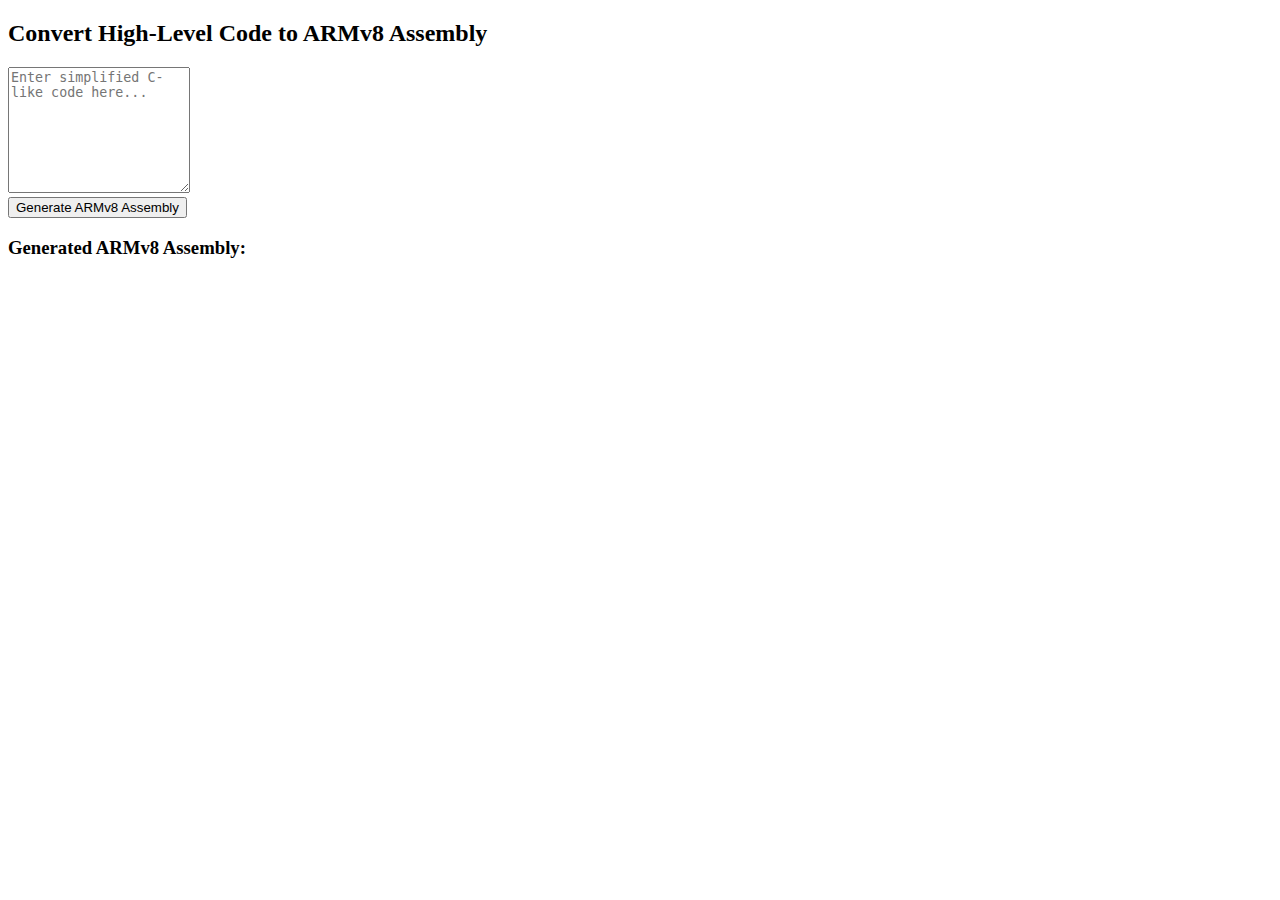
<file: Tanay/ARMv8.html>
<!DOCTYPE html>
<html>
<head>
  <title>High-Level to ARMv8 Generator</title>
</head>
<body>
  <h2>Convert High-Level Code to ARMv8 Assembly</h2>

  <textarea id="inputCode" rows="8" placeholder="Enter simplified C-like code here..."></textarea><br>
  <button id="convertBtn">Generate ARMv8 Assembly</button>

  <h3>Generated ARMv8 Assembly:</h3>
  <pre id="outputAsm"></pre>

  <script src="armv8AST.js"></script>
</body>
</html>
</file>
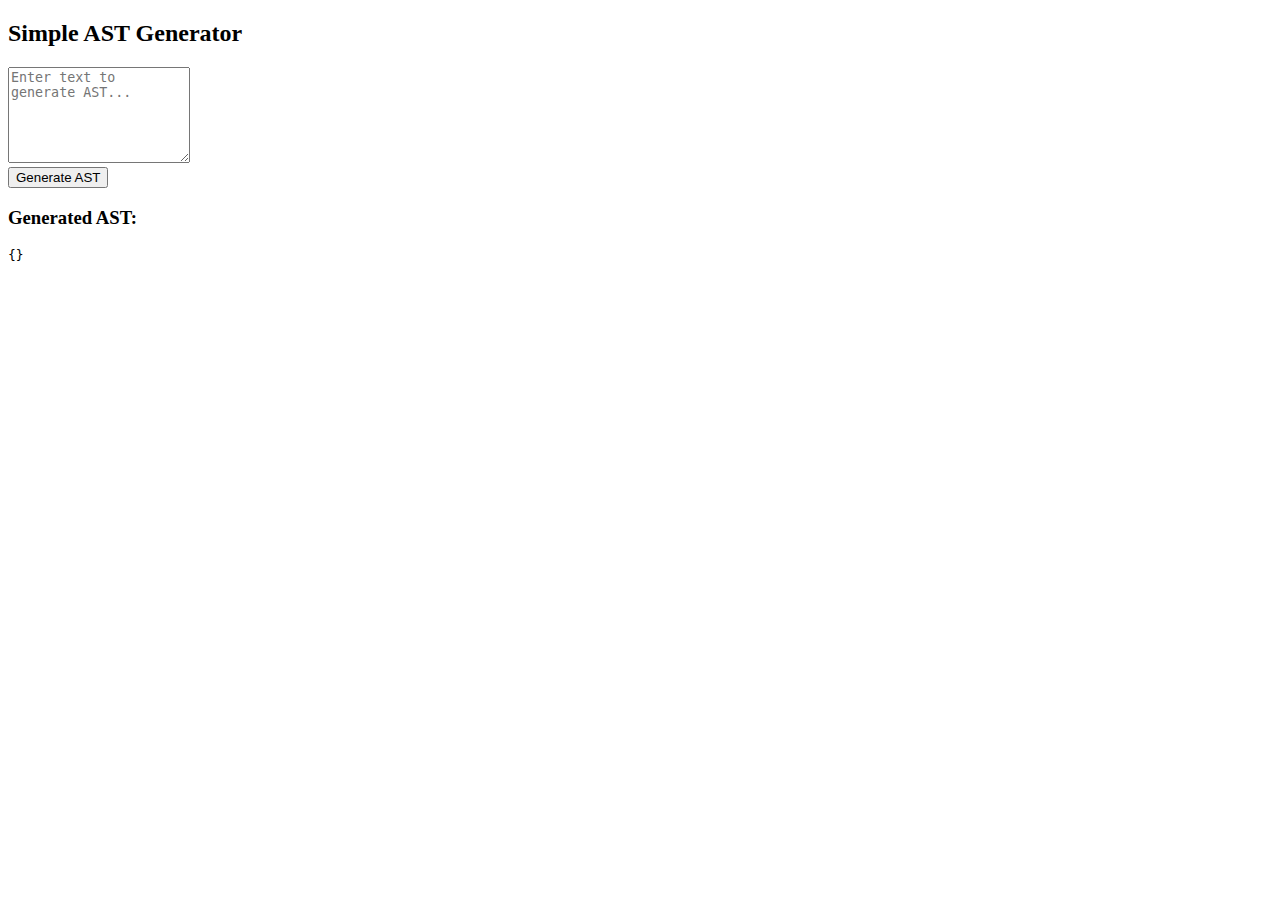
<file: Tanay/AST.html>
<!DOCTYPE html>
<html>
<head>
  <title>AST Generator</title>
</head>
<body>
  <h2>Simple AST Generator</h2>

  <textarea id="inputText" rows="6" placeholder="Enter text to generate AST..."></textarea><br>
  <button id="generateAST">Generate AST</button>

  <h3>Generated AST:</h3>
  <pre id="astOutput">{}</pre>

  <script src="AST.js"></script>
  <script>
    document.getElementById("generateAST").addEventListener("click", () => {
      const input = document.getElementById("inputText").value;
      const ast = generateAST(input);
      document.getElementById("astOutput").textContent = JSON.stringify(ast, null, 2);
    });
  </script>
</body>
</html>
</file>
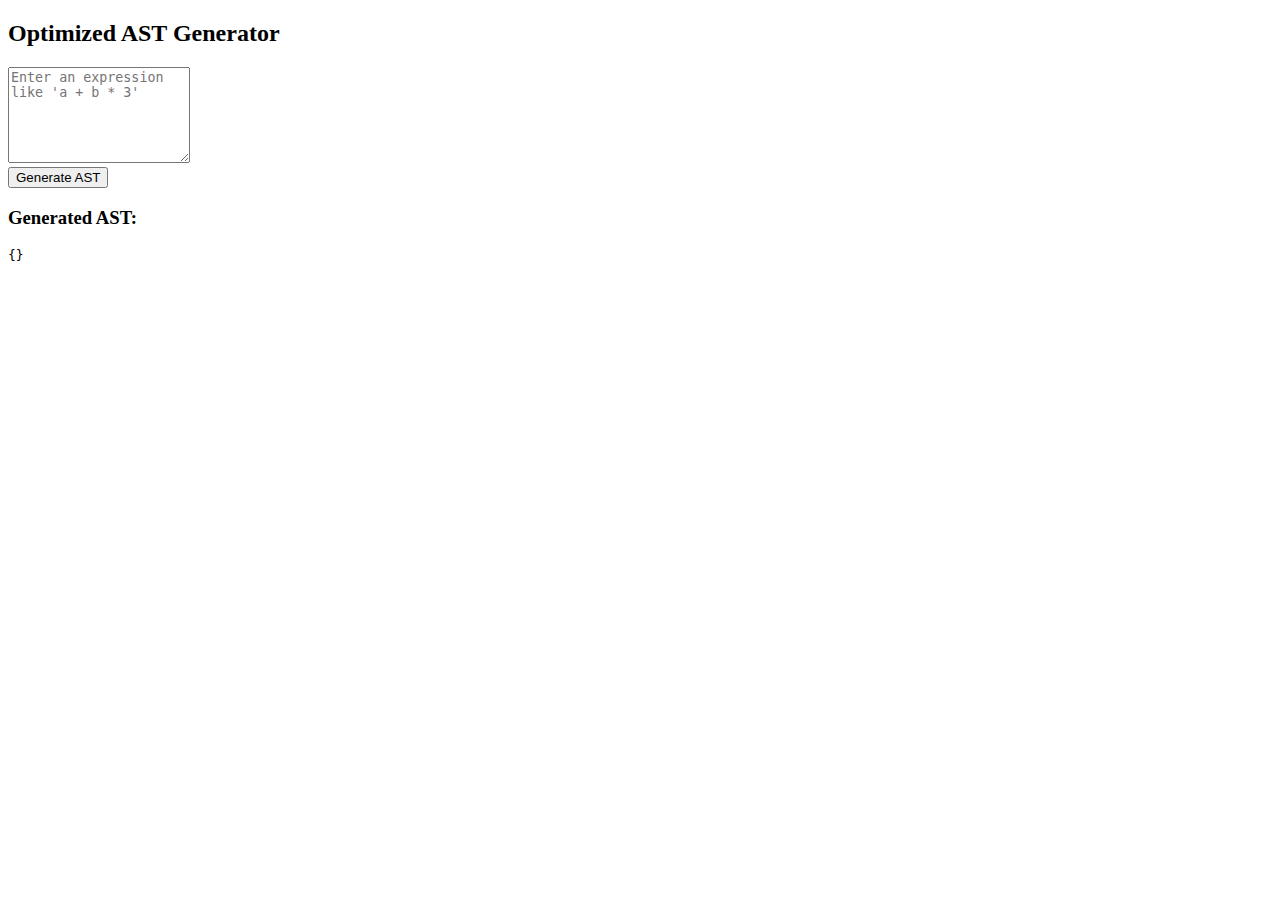
<file: Tanay/OPTIMIZE_AST.html>
<!DOCTYPE html>
<html>
<head>
  <title>Optimized AST Generator</title>
</head>
<body>
  <h2>Optimized AST Generator</h2>

  <textarea id="inputText" rows="6" placeholder="Enter an expression like 'a + b * 3'"></textarea><br>
  <button id="generateAST">Generate AST</button>

  <h3>Generated AST:</h3>
  <pre id="astOutput">{}</pre>

  <script src="OPTIMIZE_AST.js"></script>
  <script>
    document.getElementById("generateAST").addEventListener("click", () => {
      const input = document.getElementById("inputText").value;
      try {
        const ast = parseExpression(input);
        document.getElementById("astOutput").textContent = JSON.stringify(ast, null, 2);
      } catch (e) {
        document.getElementById("astOutput").textContent = `Error: ${e.message}`;
      }
    });
  </script>
</body>
</html>
</file>
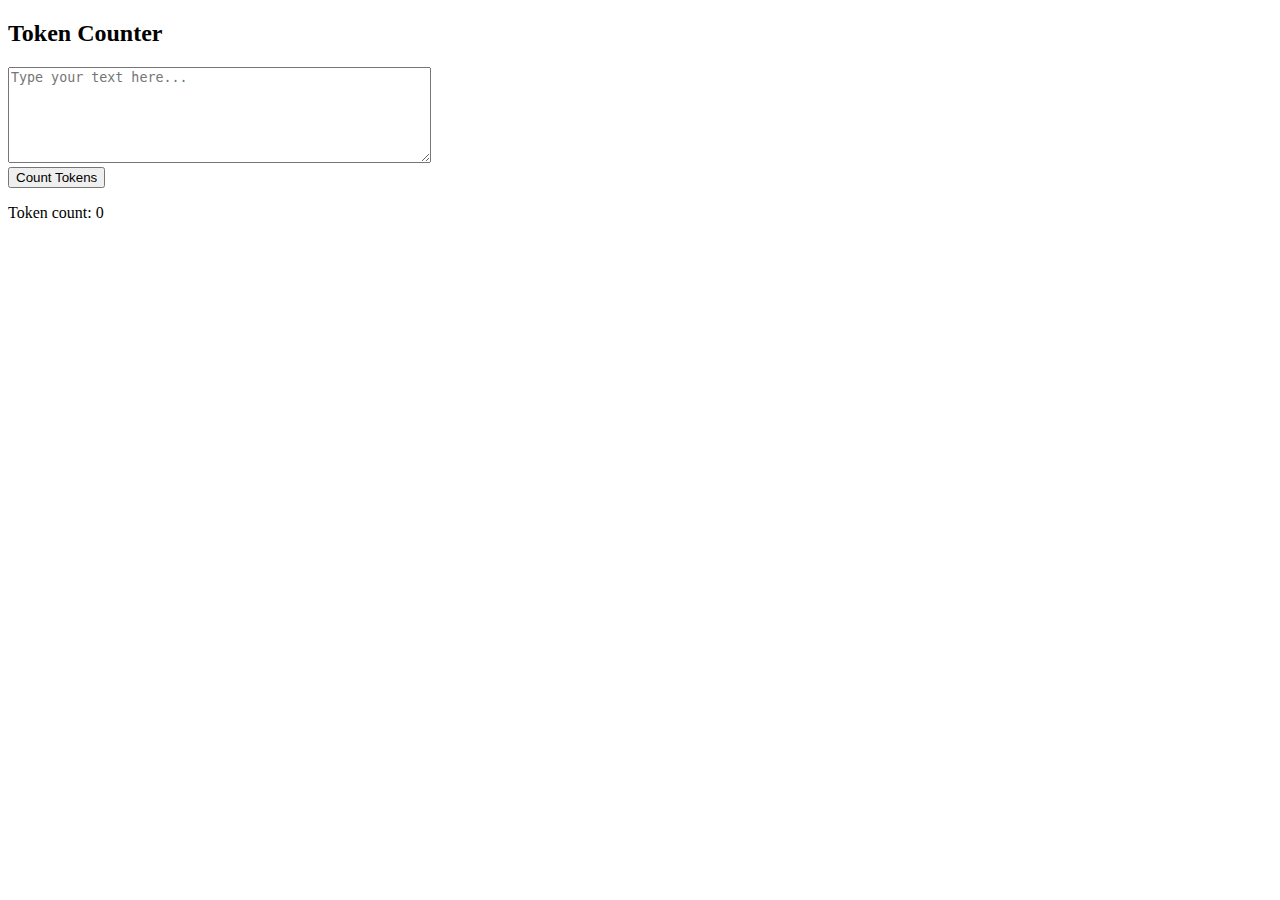
<file: Tanay/TOKEN.html>
<!DOCTYPE html>
<html>
<head>
  <title>Token Counter</title>
</head>
<body>
  <h2>Token Counter</h2>
  <textarea id="inputText" rows="6" cols="50" placeholder="Type your text here..."></textarea>
  <br>
  <button id="countButton">Count Tokens</button>

  <p id="tokenCount">Token count: 0</p>
  <ul id="tokenList"></ul>

  <script src="TOKEN.js"></script>
</body>
</html>
</file>
